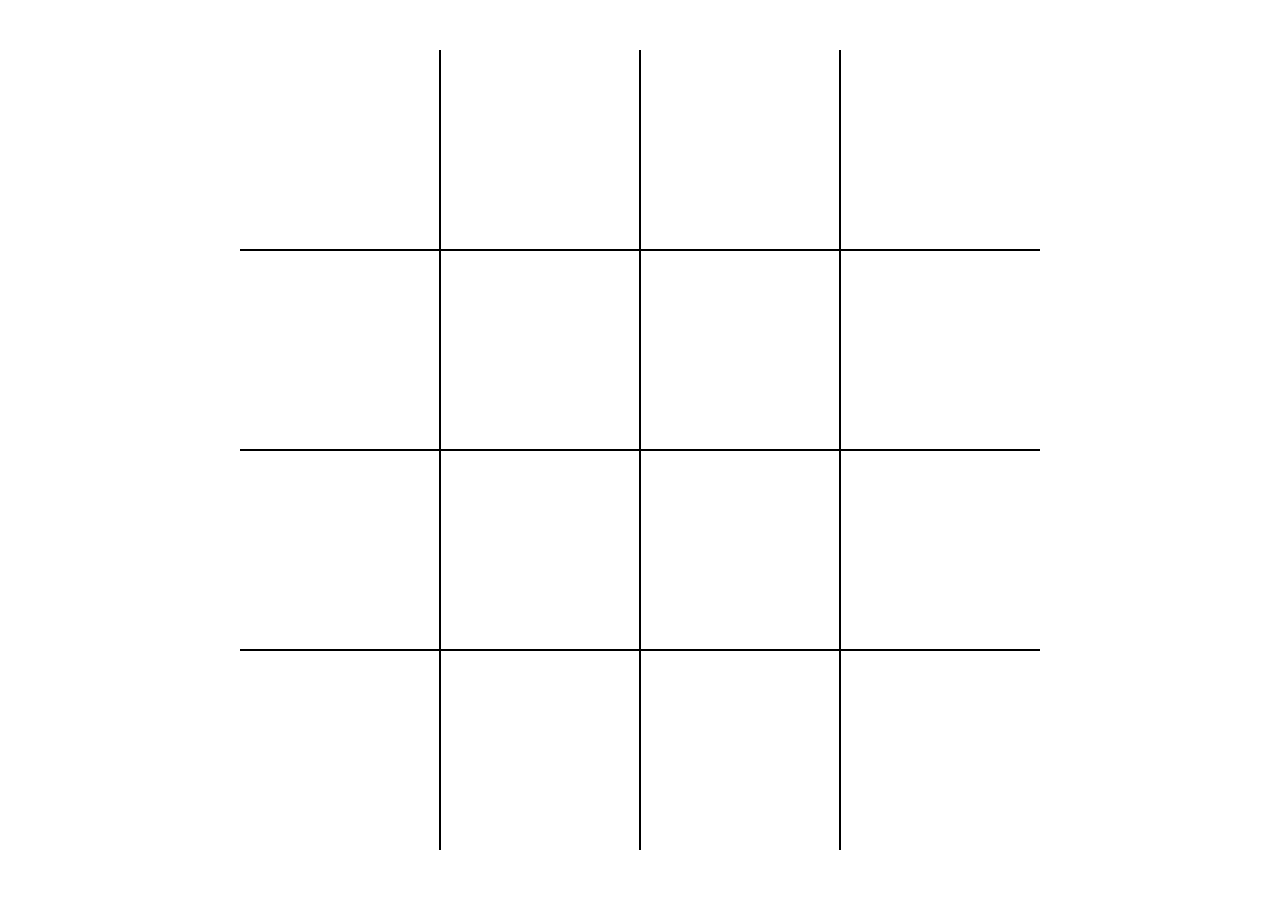
<file: 4x4.html>
<!DOCTYPE html>
<html lang="en">
<head>
    <meta charset="UTF-8">
    <meta http-equiv="X-UA-Compatible" content="IE=edge">
    <meta name="viewport" content="width=device-width, initial-scale=1.0">
    <title>Tic-Tac-Toe</title>
    <link rel="stylesheet" href="/4x4Styles.css">
</head>
<body>
    <!-- this div contains the game-board -->
    <div id="game-container">
        <!-- using data classes credit to https://blog.webdevsimplified.com/2019-10/do-not-use-class-selectors-in-javascript/ -->
        <div id="square1" class="square" data-square></div>
        <div id="square2" class="square" data-square></div>
        <div id="square3" class="square" data-square></div>
        <div id="square4" class="square" data-square></div>
        <div id="square5" class="square" data-square></div>
        <div id="square6" class="square" data-square></div>
        <div id="square7" class="square" data-square></div>
        <div id="square8" class="square" data-square></div>
        <div id="square9" class="square" data-square></div>
        <div id="square10" class="square" data-square></div>
        <div id="square11" class="square" data-square></div>
        <div id="square12" class="square" data-square></div>
        <div id="square13" class="square" data-square></div>
        <div id="square14" class="square" data-square></div>
        <div id="square15" class="square" data-square></div>
        <div id="square16" class="square" data-square></div>
    </div>
<div class="win-message">
    <div id="win-text"></div>
    <button id="restart">Restart</button>
</div>
<script src="/4x4Script.js"></script>
</body>
</html>
</file>
<file: 4x4Styles.css>
/* this selects essentially everything */
*, *::after, *::before{
    box-sizing: border-box;
}

:root {
    /* these are custom variables very fun to use can make code easier to alter quickly */
    --square-size: 200px;
    /* this makes the marks slightly smaller than the square size */
    --mark-size: calc(var(--square-size) * .9)
}



/* removing margins to make things easier to position */
body{
    margin: 0;
}


#game-container{
    
    /* makes the board take up the entire screen */
    width: 100vw;
    height: 100vh;
    /* Using grid to create our game board I <3 grid */
    display: grid;
    /* these lines center our grid the the middle of our screen */
    justify-content: center;
    align-content: center;
  
    /* this sets up the 3x3 board  */
    grid-template-columns: repeat(4, auto);

    /* aligns items inside of our squares to the center of our squares */
    justify-items: center;
    align-items: center;
}

.square {
    /* setting size of ea */
    width: var(--square-size);
    height: var(--square-size);
    /* this is our initial border to create the Tic-Tac-Toe feel */
    border: 1px solid black;

    /* this allows our marks to be centered in the squares */
    display: flex;
    justify-content: center;
    align-items: center;
    /* this combined with line 91 get the X to align properly */
    position: relative;
    cursor: pointer;
}

/* removes top border for our first three squares */
#square1,
#square2,
#square3,
#square4{
    border-top: none;
}
/* removes border from the left squares */
#square1,
#square5,
#square9,
#square13{
    border-left: none;
}
/* removes border from the right squares */
#square4,
#square8,
#square12,
#square16{
    border-right: none;
}
/* removes border from the bottom */
#square13,
#square14,
#square15,
#square16{
    border-bottom: none;
}


.square.x::before,
.square.x::after{
    /* the above pseudo selectors do not function without some content */
    content: "";
    width: calc(var(--mark-size) * .15);
    height: var(--mark-size);
    background-color: black;
    /* helps the X align properly */
    position: absolute;
}
/* this combined with the after below form the X on the game board  */
/* both start as simple lines that are rotated 45 degrees in opposite directions */
.square.x::before{
    transform: rotate(45deg);
}
.square.x::after{
    transform: rotate(-45deg);
}


.square.circle::before,
.square.circle::after{
     /* the above pseudo selectors do not function without some content */
     content: "";
     /* this makes our marks circles */
     border-radius: 50%;
     position: absolute;
}

/* using some fancy CSS to create a circle out of two circles one being slighty smaller than the other */
.square.circle::before{
    width: var(--mark-size);
    height: var(--mark-size);
    background-color: black;
}
/* Order here is important the white circle is put on after the black circle to create the right look */
.square.circle::after{
    width: calc(var(--mark-size) * .6);
    height: calc(var(--mark-size)* .6);
    background-color: white;
}

.square.circle,
.square.x{
    /* this prevents the cursor from showing up on squares we have put a mark on */
    cursor: not-allowed;
}
/* by default with display none our win message is hidden */
.win-message{
    position: fixed;
    top: 0;
    left: 0;
    right: 0;
    bottom: 0;
    background-color: rgba(0,0,0, .7);
    display: none;
    justify-content: center;
    align-items: center;
    color:white;
    font-size: 5rem;
    /* this stacks our text on top of our restart button */
    flex-direction: column;

}
/* adding some styles to our win message button */
.win-message button{
    font-size: xx-large;
    background-color: white;
    cursor: pointer;
}
/* by adding the class "show" to our win message div we can make our win message appear */
.win-message.show{
    display: flex;
}
</file>
